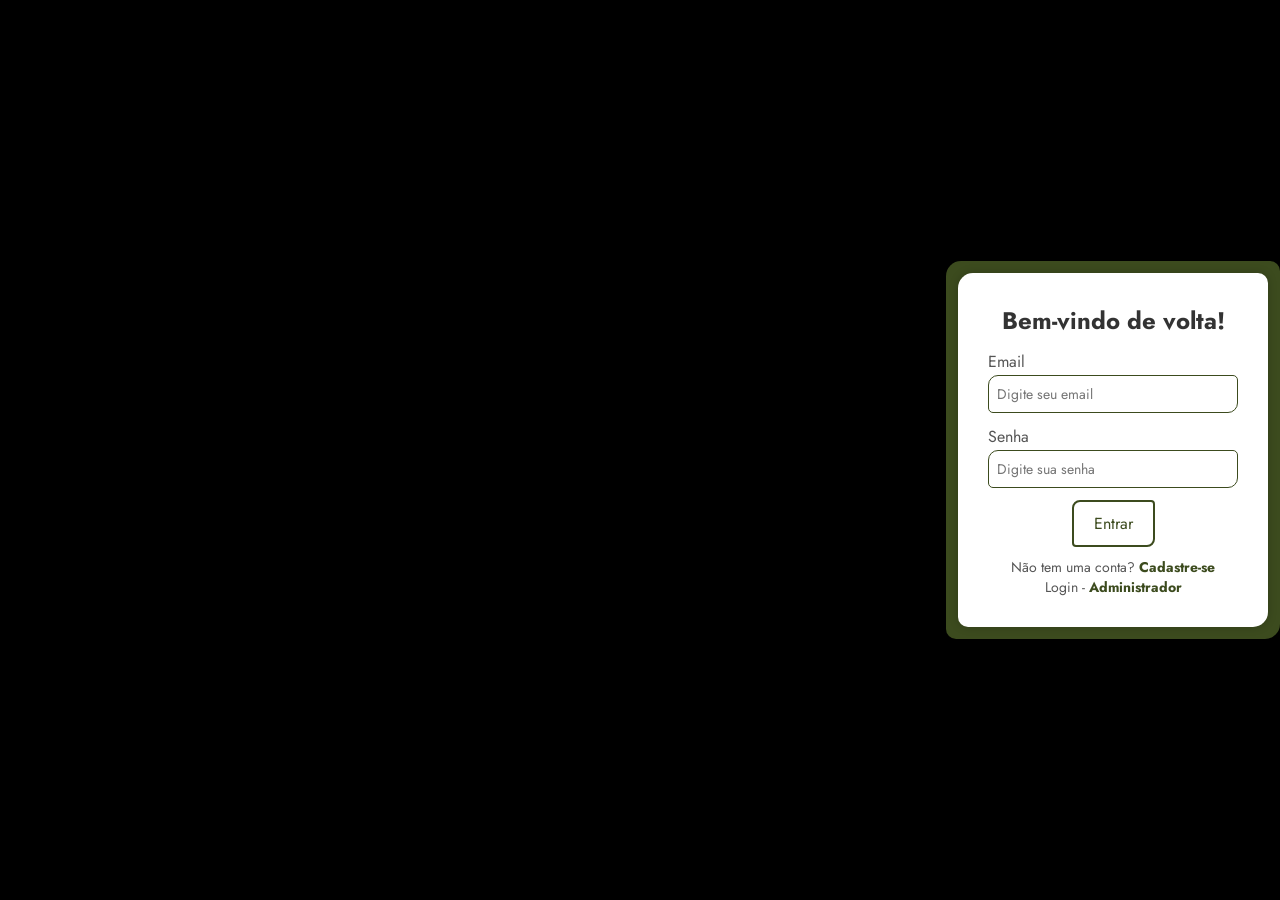
<file: login.html>
<!DOCTYPE html>
<html lang="pt-br">

<head>
    <meta charset="UTF-8">
    <meta name="viewport" content="width=device-width, initial-scale=1.0">
    <title>Página de Login</title>
    <link rel="stylesheet" href="style2.css">

    <link rel="preconnect" href="https://fonts.googleapis.com">
    <link rel="preconnect" href="https://fonts.gstatic.com" crossorigin>
    <link href="https://fonts.googleapis.com/css2?family=Jost:wght@100;200;300;400;500;600;700&display=swap"
        rel="stylesheet">

</head>

<body>

    <div class="login-body">
        <div class="body-form">
            <div class="container">
                <div class="login-box">
                    <div class="login-header">
                        <h2>Bem-vindo de volta!</h2>
                    </div>
                    <form id="login-form" onsubmit="event.preventDefault(); window.location.replace('index.html');">
                        <div class="input-container">
                            <label for="username">Email</label>
                            <input type="email" id="username" placeholder="Digite seu email" required onkeyup="cracteres()"> 
                        </div>
                        <p class="aviso"></p>
                        <div class="input-container">
                            <label for="password">Senha</label>
                            <input type="password" id="password" placeholder="Digite sua senha" required onkeyup="cracteres()">
                        </div>
                        <p class="aviso"></p>
                        <button type="entrar">Entrar</button>
                    <div class="login-footer">
                        <p>Não tem uma conta?<a href="signup.html"> Cadastre-se</a></p>
                        <p>Login - <a href="loginadm.html">Administrador</a></p>
                    </div>
                </div>
            </div>
        </div>

    </div>
    <script src="database.js"></script>
    <script src="script.js"></script>
</body>

</html>
</file>
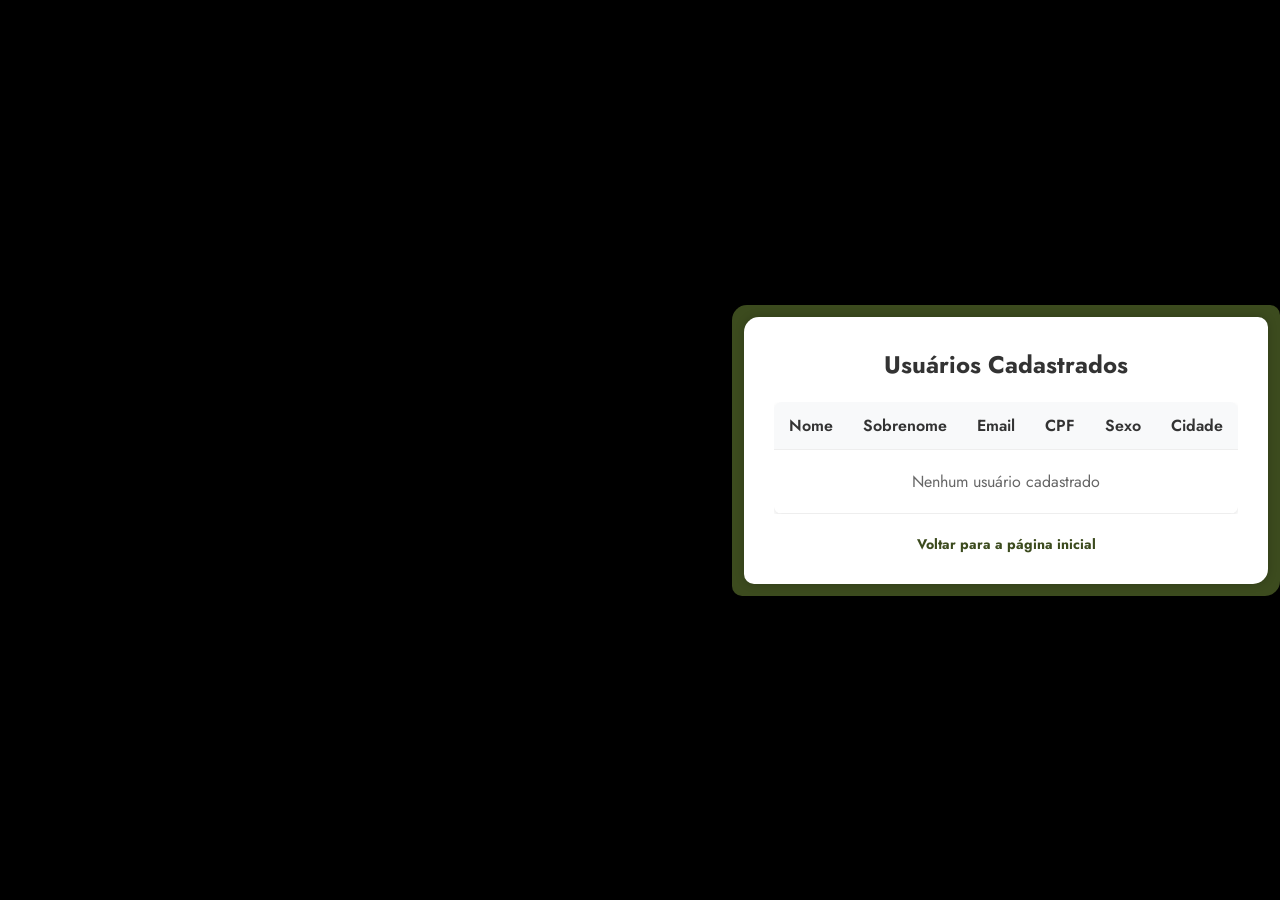
<file: usuarios.html>
<!DOCTYPE html>
<html lang="pt-br">

<head>
    <meta charset="UTF-8">
    <meta name="viewport" content="width=device-width, initial-scale=1.0">
    <title>Usuários Cadastrados</title>
    <link rel="stylesheet" href="style2.css">
    <link rel="preconnect" href="https://fonts.googleapis.com">
    <link rel="preconnect" href="https://fonts.gstatic.com" crossorigin>
    <link href="https://fonts.googleapis.com/css2?family=Jost:wght@100;200;300;400;500;600;700&display=swap"
        rel="stylesheet">
</head>

<body>
    <div class="login-body">
        <div class="body-form">
            <div class="container">
                <div class="login-box">
                    <div class="login-header">
                        <h2>Usuários Cadastrados</h2>
                    </div>
                    <div class="table-container">
                        <table id="users-table">
                            <thead>
                                <tr>
                                    <th>Nome</th>
                                    <th>Sobrenome</th>
                                    <th>Email</th>
                                    <th>CPF</th>
                                    <th>Sexo</th>
                                    <th>Cidade</th>
                                </tr>
                            </thead>
                            <tbody>
                                <!-- Os dados serão inseridos via JavaScript -->
                            </tbody>
                        </table>
                    </div>
                    <div class="login-footer">
                        <p><a href="login.html">Voltar para a página inicial</a></p>
                    </div>
                </div>
            </div>
        </div>
    </div>
    <script src="database.js"></script>
    <script src="usuarios.js"></script>
</body>

</html>
</file>
<file: style2.css>
* {
  margin: 0;
  padding: 0;
  box-sizing: border-box;
  scroll-behavior: smooth;
  font-family: 'Jost', sans-serif;
  list-style: none;
  text-decoration: none;
}
.login-body {
  transition: background-color 0.3s ease;
  margin: 0;
  padding: 0;
  font-family: Arial, sans-serif;
  background-image: url('banner.png');
  background-color: black;
  background-size: cover; 
  background-repeat: no-repeat;
  background-position: center;
  height: 100vh; 
  display: flex;
  justify-content: right;
  align-items: center;
}
.div-form{
  display: flex;
}
.div1,.div2{
  flex: 1;
  border: 1px solid #ccc;
  border-radius: 12px 6px;
  padding: 10px;
  margin: 5px;
  flex-wrap: wrap;
}
.signup-body {
  background-color: #818181;
  transition: background-color 0.3s ease;
  margin: 0;
  padding: 0;
  font-family: Arial, sans-serif;
  background-image: url('banner.png');
  background-color: black;
  background-size: cover; 
  background-repeat: no-repeat;
  background-position: center center;
  height: 100vh;
  display: flex;
  justify-content: right;
  align-items: left;
}

.sexo{
  display: flex;
  justify-content: center;
  align-items: center;
}
.sexo-option {
  position: relative;
  padding-left: 8px;
  cursor: pointer;
}
.sexo-option:active{
color: #87b233;
}
.body-form{
  display: flex;
  justify-content: end;
  align-items: center;
}
#cep-numero{
  max-width: 350px;
}
#cep-numero .input-container{
  margin-left: 4px;
  margin-right: 4px; 
}
#cep-numero input[type="text"]{
  min-width: 50px;
}
.dark-background{
  background-color: black;
}
.dark-background .login-container{
  box-shadow: 0px 0px 10px rgba(255, 255, 255, 0.2);
}
.dark-background .login-box{

  background-color: black;
}
.dark-background .login-box .login-header h1{
  color: white;
}
/* .dark-background .login-box .login-header h1{
  color: white;
} */
.container {

  max-height: 80%;
  background-color: #3c4b1e; /* Fundo preto com transparência */
  padding: 12px;
  border-radius: 15px 10px;
  box-shadow: 0px 0px 10px rgba(0, 0, 0, 0.2);
}

.login-box {
  
  transition: background-color 0.3s ease;
  background-color: #fff; /* Fundo branco */
  padding: 15px;
  border-radius: 15px 10px;
  box-shadow: 0px 0px 10px rgba(0, 0, 0, 0.2);
  text-align: center;
}

.login-header h1,h2,h3 {
  transition: color 0.3s ease;
  color: #333; /* Cor do texto principal (preto) */
}

.input-container {
  margin: 12px auto;
  text-align: left;
}

label {
  font: size 12px;
  display: block;
  margin-bottom: 2px;
  color: #555; /* Cor do texto do rótulo (cinza) */
}

input[type="text"],input[type="email"],
input[type="password"] {
  width: 100%;
  min-width: 250px;
  padding: 8px;
  border-radius: 10px 5px;
  /* border: none; */
  border:1px solid #3c4b1e; /* Linha inferior preta */
  outline: none;
  font-size: 14px;
}

button {
  background-color: white; /* Cor verde */
  color: #3c4b1e;
  padding: 10px 20px;
  border: none;
  cursor: pointer;
  border:2px solid #3c4b1e;
  border-radius: 8px 4px ;
  font-size: 16px;
  transition: border 0.3s ease;
  transition: border-radius 0.3s ease;
  transition: background-color 0.3s ease;
}

button:hover {
  color: white;
  border-radius: 4px 8px ;
  border:2px solid #ffffff00;
  background-color:  #3c4b1e; /* Cor verde escura no hover */
}

.login-footer {
  margin-top: 10px;
}

.login-footer p {
  color: #555;
  font-size: 14px;
}

.login-footer a {
  color: #3c4b1e; /* Cor verde */
  text-decoration: none;
  font-weight: bold;
}

/* contact-section */
section {
  padding: 3% 10%;
}.contact {
  background-color: #3a3a3a;
}

.contact-info {
  display: grid;
  grid-template-columns: repeat(auto-fit, minmax(160px, auto));
  gap: 3rem;
}

.first-info img {
  width: 100px;
  height: auto;
}

.contact-info h4 {
  color: #fff;
  font-size: 14px;
  text-transform: uppercase;
  margin-bottom: 10px;
}

.contact-info p {
  color: #fff;
  font-size: 14px;
  font-weight: 400;
  text-transform: capitalize;
  line-height: 1.5;
  margin-bottom: 10px;
  cursor: pointer;
  transition: all .42s;
}

.contact-info p:hover {
  color: #87b233;
}

.social-icon i {
  color: #87b233;
  margin-right: 10px;
  font-size: 20px;
  transition: all .42s;
}

.social-icon i:hover {
  transform: scale(1.3);
}

.end-text {
  background-color: #edfff1;
  text-align: center;
  padding: 10px;
}

.end-text p {
  color: #111;
  text-transform: capitalize;
}

/* Responsive-css */
@media(max-width:890px) {
  header {
      padding: 20px 3%;
      transition: .4s;
  }
}

@media(max-width:630px) {
  .main-text h1 {
      font-size: 50px;
      transition: .4s;
  }

  .main-text p {
      font-size: 18px;
      transition: .4s;
  }

  .main-btn {
      padding: 10px 20px;
      transition: .4s;
  }
}

@media(max-width:400px) {

  .logo img {
      max-width: 200px;
      height: auto;
  }
}

@media(max-width:768px) {
  .navmenu {
      position: absolute;
      top: 100%;
      right: -100%;
      width: 300px;
      height: 130vh;
      background: #edfff1;
      display: flex;
      flex-direction: column;
      align-items: center;
      padding: 120px 30px;
      transition: all .42s;
  }

  .navmenu a {
      display: block;
      margin: 18px 0;
  }

  .navmenu.open {
      right: 0;
  }

  #menu-icon {
      display: flex;
  }
}

/* Estilos para a tabela de usuários */
.table-container {
    width: 100%;
    overflow-x: auto;
    margin: 20px 0;
}

#users-table {
    width: 100%;
    border-collapse: collapse;
    background-color: #fff;
    border-radius: 8px;
    overflow: hidden;
    box-shadow: 0 2px 4px rgba(0, 0, 0, 0.1);
}

#users-table th,
#users-table td {
    padding: 12px 15px;
    text-align: left;
    border-bottom: 1px solid #eee;
}

#users-table th {
    background-color: #f8f9fa;
    font-weight: 600;
    color: #333;
}

#users-table tbody tr:hover {
    background-color: #f8f9fa;
}

#users-table .no-data {
    text-align: center;
    color: #666;
    padding: 20px;
}

/* Ajustes para o container da tabela */
.login-box {
    max-width: 1000px;
    width: 100%;
    padding: 30px;
}

/* Responsividade */
@media (max-width: 768px) {
    .login-box {
        padding: 20px;
    }
    
    #users-table th,
    #users-table td {
        padding: 8px 10px;
        font-size: 14px;
    }
}
</file>
